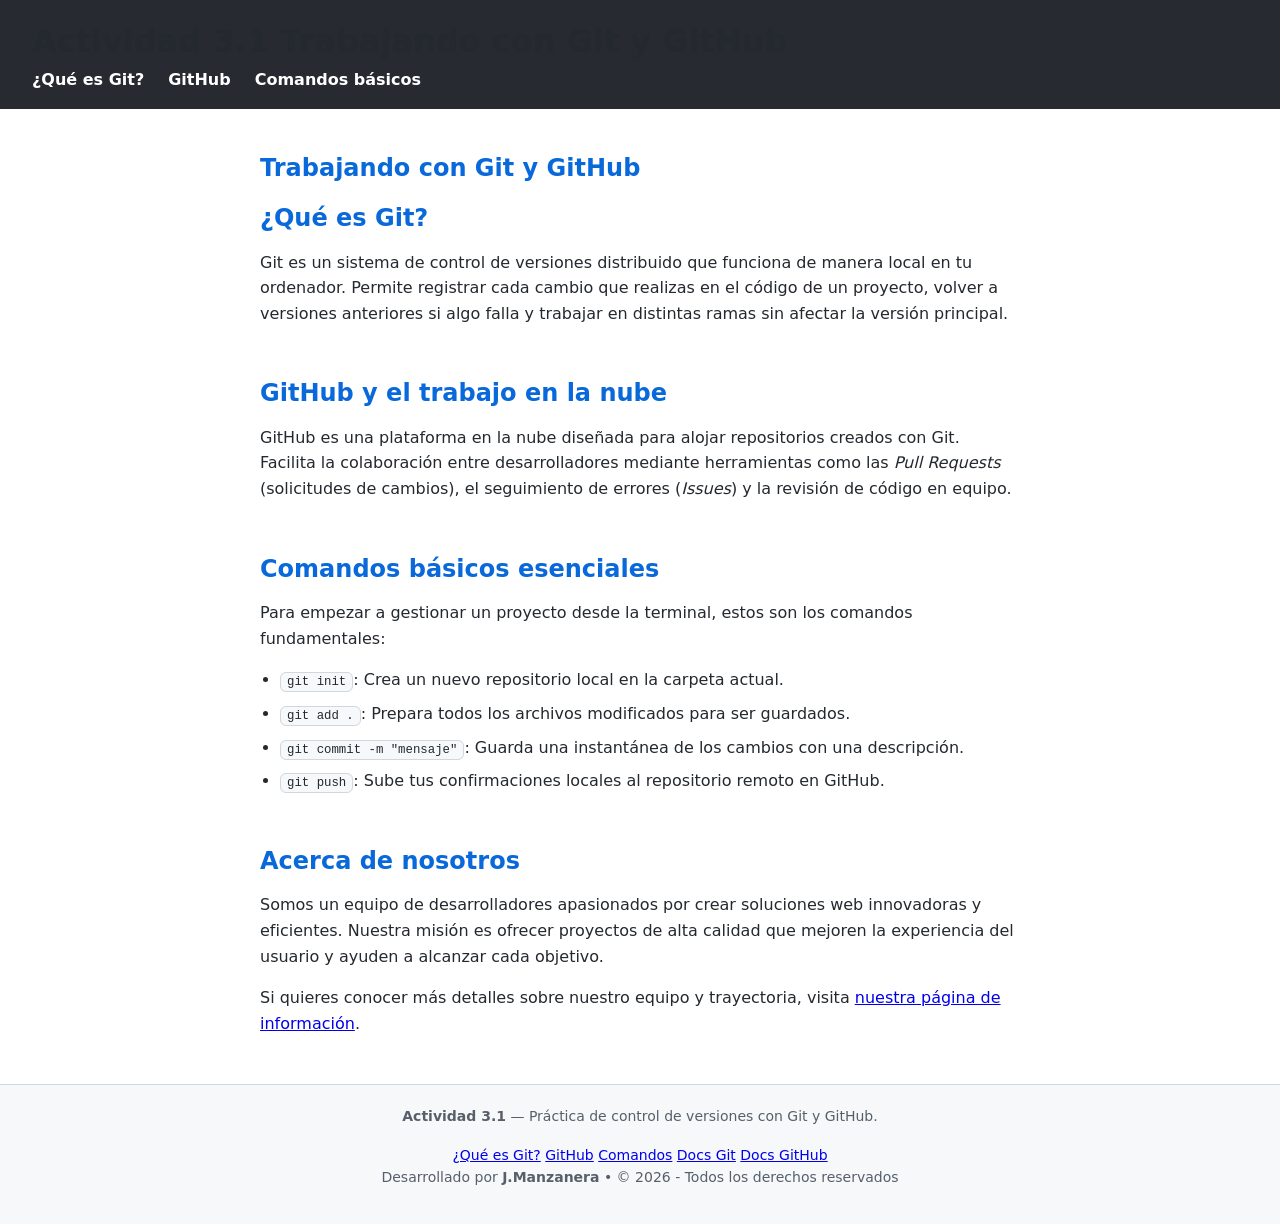
<file: index.html>
<!DOCTYPE html>
<html lang="es">

<head>
    <meta charset="UTF-8">
    <meta name="viewport" content="width=device-width, initial-scale=1.0">
    <title>Actividad 3.1</title>
    <!-- Enlace a la hoja de estilos externa -->
    <link rel="stylesheet" href="./css/styles.css">
</head>

<body>

    <header>
        <h1>Actividad 3.1 Trabajando con Git y GitHub</h1>
        <!-- Menú con 3 secciones -->
        <nav>
            <ul>
                <li><a href="#que-es-git">¿Qué es Git?</a></li>
                <li><a href="#github">GitHub</a></li>
                <li><a href="#comandos">Comandos básicos</a></li>
            </ul>
        </nav>
    </header>

    <main>
        <section>
            <h2>Trabajando con Git y GitHub</h2>
            <section id="que-es-git">
                <h2>¿Qué es Git?</h2>
                <p>
                    Git es un sistema de control de versiones distribuido que funciona de manera local en tu ordenador.
                    Permite registrar cada cambio que realizas en el código de un proyecto, volver a versiones
                    anteriores
                    si algo falla y trabajar en distintas ramas sin afectar la versión principal.
                </p>
            </section>

            <section id="github">
                <h2>GitHub y el trabajo en la nube</h2>
                <p>
                    GitHub es una plataforma en la nube diseñada para alojar repositorios creados con Git.
                    Facilita la colaboración entre desarrolladores mediante herramientas como las <em>Pull Requests</em>
                    (solicitudes de cambios), el seguimiento de errores (<em>Issues</em>) y la revisión de código en
                    equipo.
                </p>
            </section>

            <section id="comandos">
                <h2>Comandos básicos esenciales</h2>
                <p>Para empezar a gestionar un proyecto desde la terminal, estos son los comandos fundamentales:</p>
                <ul>
                    <li><code>git init</code>: Crea un nuevo repositorio local en la carpeta actual.</li>
                    <li><code>git add .</code>: Prepara todos los archivos modificados para ser guardados.</li>
                    <li><code>git commit -m "mensaje"</code>: Guarda una instantánea de los cambios con una descripción.
                    </li>
                    <li><code>git push</code>: Sube tus confirmaciones locales al repositorio remoto en GitHub.</li>
                </ul>
            </section>
            <section id="about">
                <h2>Acerca de nosotros</h2>
                <p>Somos un equipo de desarrolladores apasionados por crear soluciones web innovadoras y eficientes.
                    Nuestra misión es ofrecer proyectos de alta calidad que mejoren la experiencia del usuario y
                    ayuden a alcanzar cada objetivo.</p>
                <p>Si quieres conocer más detalles sobre nuestro equipo y trayectoria, visita <a
                        href="../pages/about.html">nuestra página de información</a>.</p>
            </section>


        </section>
    </main>

    <footer>
        <div class="footer-info">
            <p><strong>Actividad 3.1</strong> — Práctica de control de versiones con Git y GitHub.</p>
            <div class="footer-enlaces">
                <a href="#que-es-git">¿Qué es Git?</a>
                <a href="#github">GitHub</a>
                <a href="#comandos">Comandos</a>
                <a href="https://git-scm.com" target="_blank" rel="noopener">Docs Git</a>
                <a href="https://github.com" target="_blank" rel="noopener">Docs GitHub</a>
            </div>
        </div>
        <p class="copyright">Desarrollado por <strong>J.Manzanera</strong> &bull; &copy; 2026 - Todos los derechos reservados</p>
    </footer>
</body>

</html>
</file>
<file: css/styles.css>
/* 1. Reseteo básico y modelo de caja */
* {
  box-sizing: border-box;
  margin: 0;
  padding: 0;
}

/* 2. Desplazamiento suave al usar el menú */
html {
  scroll-behavior: smooth;
}

/* 3. Estilos generales del documento */
body {
  font-family: system-ui, -apple-system, sans-serif;
  line-height: 1.6;
  color: #24292f;
  background-color: #ffffff;
}

/* 4. Cabecera y barra de navegación */
header {
  background-color: #272b31;
  padding: 16px 32px;
}

nav ul {
  list-style: none;
  display: flex;
  gap: 24px;
}

nav a {
  color: #ffffff;
  text-decoration: none;
  font-weight: 600;
  transition: color 0.2s ease;
}

nav a:hover {
  color: #58a6ff;
}

/* 5. Contenedor principal y secciones */
main {
  max-width: 800px;
  margin: 40px auto;
  padding: 0 20px;
}

section {
  margin-bottom: 48px;
}

h2 {
  margin-bottom: 12px;
  color: #0969da;
}

p {
  margin-bottom: 16px;
}

/* 6. Lista y bloques de código */
main ul {
  padding-left: 20px;
}

main li {
  margin-bottom: 8px;
}

code {
  background-color: #f6f8fa;
  border: 1px solid #d0d7de;
  padding: 2px 6px;
  border-radius: 6px;
  font-family: monospace;
  font-size: 0.95em;
}

/* 7. Pie de página */
footer {
  background-color: #f6f8fa;
  border-top: 1px solid #d0d7de;
  text-align: center;
  padding: 20px;
  font-size: 14px;
  color: #57606a;
}
</file>
